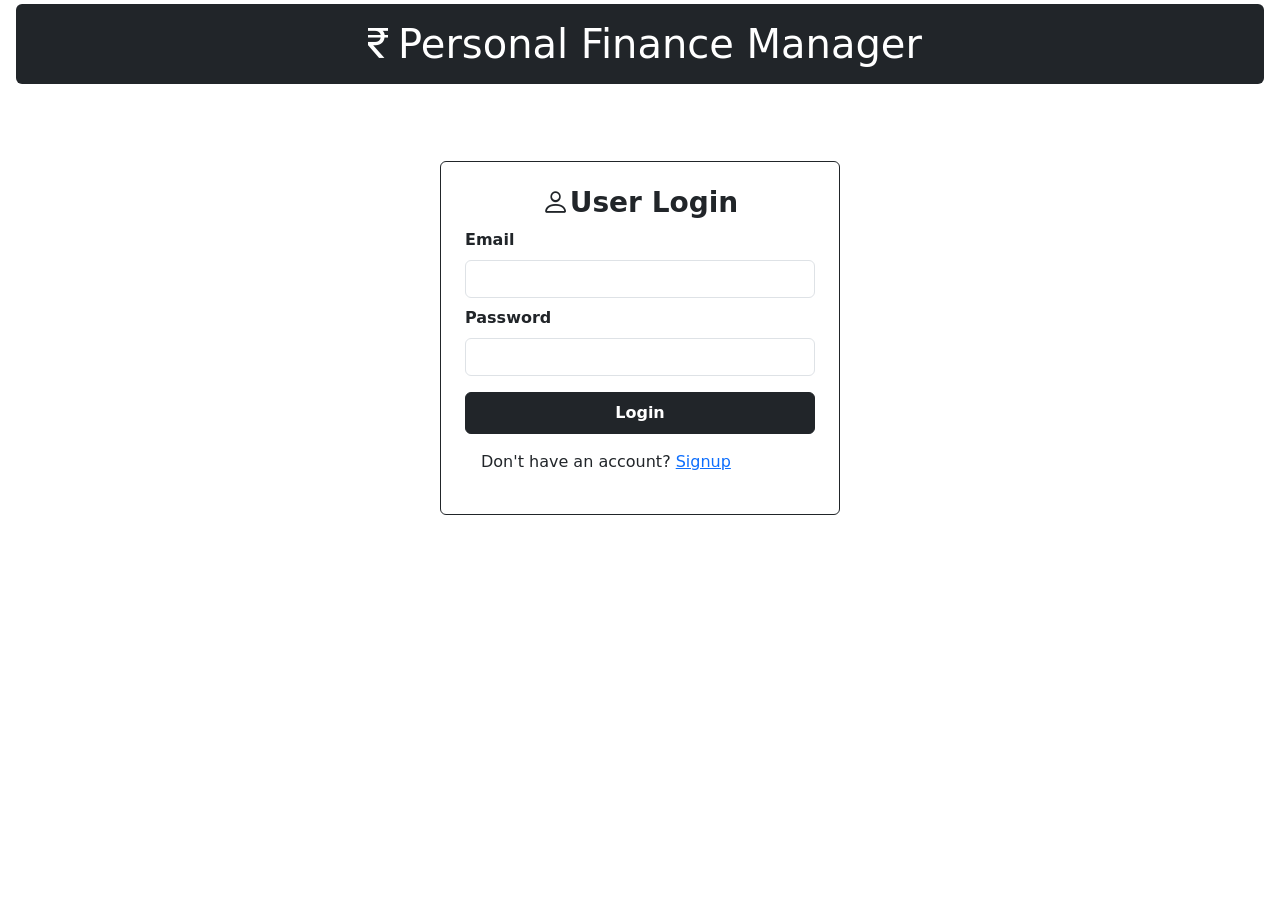
<file: public/index.html>
<!DOCTYPE html>
<html lang="en">
<head>
    <meta charset="UTF-8">
    <meta name="viewport" content="width=device-width, initial-scale=1.0">
    <title>Personal Finance Manager</title>
    <!-- Bootstrap Integration-->
    <link href="https://cdn.jsdelivr.net/npm/bootstrap@5.3.3/dist/css/bootstrap.min.css" rel="stylesheet" integrity="sha384-QWTKZyjpPEjISv5WaRU9OFeRpok6YctnYmDr5pNlyT2bRjXh0JMhjY6hW+ALEwIH" crossorigin="anonymous">
    <!-- Bootstrap Icons Integration -->
    <link rel="stylesheet" href="https://cdn.jsdelivr.net/npm/bootstrap-icons@1.11.3/font/bootstrap-icons.min.css">
    
    <link rel="stylesheet" href="../styles/styles.css">
    <script src="../src/auth.js"></script>
    <script src="../src/validations.js"></script>
</head>
<body class="container-fluid">
    <section class="head">
        <h1 class="bg bg-dark text-white rounded rounded-2 p-3 m-1 text-center"><span class="bi bi-currency-rupee"></span>Personal Finance Manager</h1>
    </section>
    <div class="d-flex justify-content-center align-items-center login-container " style="height: 500px;">
        <form class="border border-1 border-dark rounded rounded-2 p-4 w-100" class="login-form" style="max-width: 400px;">
            <h3 class="text-center fw-bold"><span class="bi bi-person"></span>User Login</h3>
            <dl>
                <dt class="form-label">Email</dt>
                <dd><input type="email" class="form-control" onblur="validateEmail()" id="email"></dd>
                <span id="emailmsg"></span>
                <dt class="form-label">Password</dt>
                <dd><input type="password" class="form-control" onblur="validatePassword()" id="password" minlength="8"></dd>
                <span id="pwdmsg"></span>
            </dl>
            <button class="login-btn btn btn-dark text-white w-100 fw-bold p-2" onclick="login(event)">Login</button>
            <p class="ms-3 mt-3">Don't have an account? <a href="../public/signup.html">Signup</a></p>
        </form>
    </div>

    <!-- Bootstrap Integration -->
    <script src="https://cdn.jsdelivr.net/npm/bootstrap@5.3.3/dist/js/bootstrap.bundle.min.js" integrity="sha384-YvpcrYf0tY3lHB60NNkmXc5s9fDVZLESaAA55NDzOxhy9GkcIdslK1eN7N6jIeHz" crossorigin="anonymous"></script>
</body>
</html>
</file>
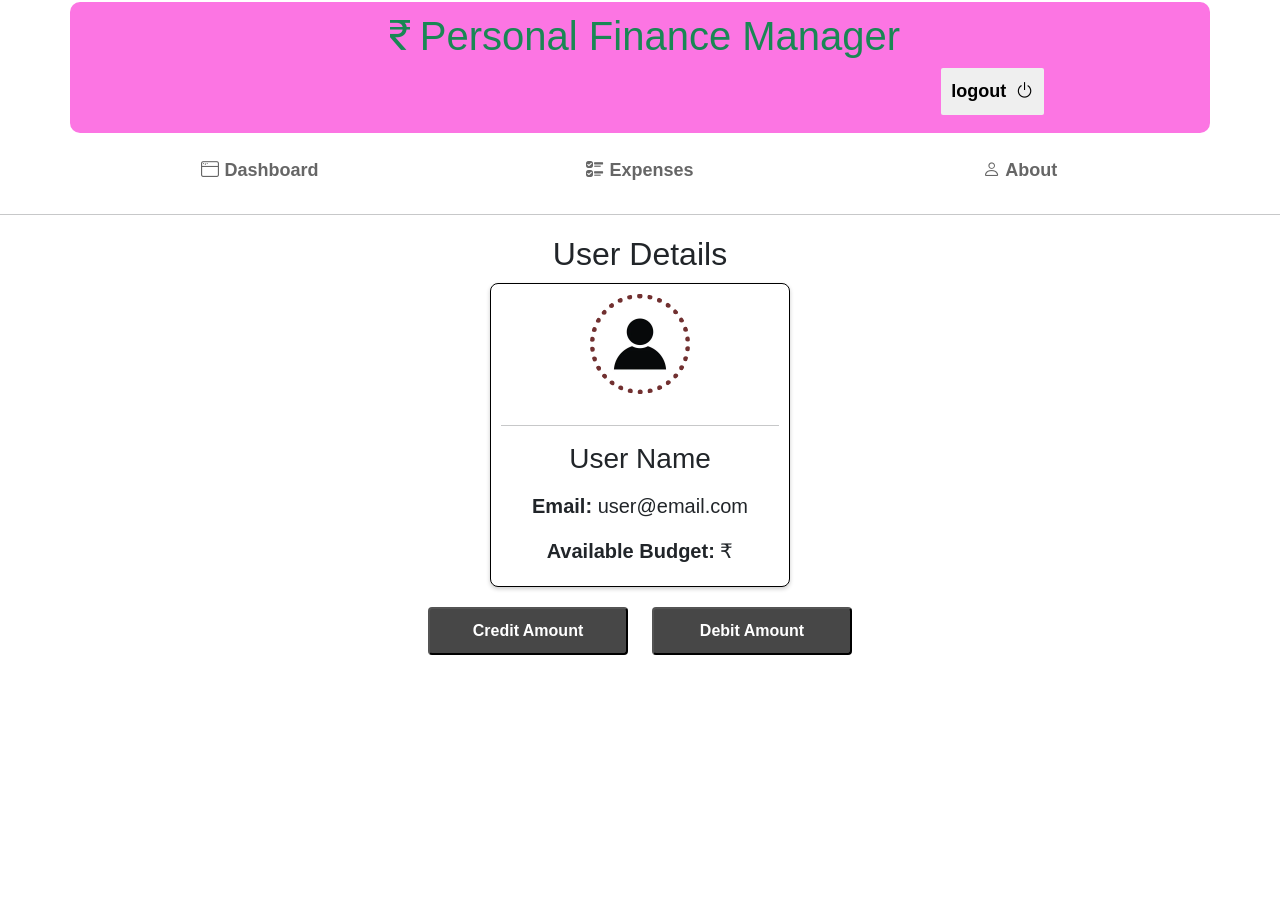
<file: public/about.html>
<!DOCTYPE html>
<html lang="en">
<head>
    <meta charset="UTF-8">
    <meta name="viewport" content="width=device-width, initial-scale=1.0">
    <title>About</title>
    <!-- Bootstrap Integration-->
    <link href="https://cdn.jsdelivr.net/npm/bootstrap@5.3.3/dist/css/bootstrap.min.css" rel="stylesheet" integrity="sha384-QWTKZyjpPEjISv5WaRU9OFeRpok6YctnYmDr5pNlyT2bRjXh0JMhjY6hW+ALEwIH" crossorigin="anonymous">
    <!-- Bootstrap Icons Integration -->
    <link rel="stylesheet" href="https://cdn.jsdelivr.net/npm/bootstrap-icons@1.11.3/font/bootstrap-icons.min.css">

    <link rel="stylesheet" href="../styles/dashboard.css">
    <link rel="stylesheet" href="../styles/homepage.css">
    <link rel="stylesheet" href="../styles/about.css">
    <script src="../src/auth.js"></script>
    <script src="../src/data-fetch.js"></script>
    <script src="../src/about.js"></script>
</head>
<body onload="bodyLoad()" class="">
    <div class="container">
        <div class="bg bg-pink text-success heading row">
            <div class="col-12">
                <h1><span class="bi bi-currency-rupee"></span>Personal Finance Manager</h1>
            </div>
            <div class="row d-flex align-items-center justify-content-between p-2">
                <div class="col-12 col-sm-6 col-md-4">
                    <div id="username"></div>
                </div>
                <div class="col-12 col-sm-6 col-md-4">
                    <div class="logout">
                        <button class="logout-btn" onclick="logout()">logout &nbsp;<span class="bi bi-power"></span></button>
                    </div>
                </div>
            </div>
        </div>
        
    </div>
    <div class="container">
        <div class="row">
            <div class="col-4">
                <li style="list-style: none;"><a href="dashboard.html"><span class="bi bi-window"> </span>Dashboard</a></li>
            </div>
            <div class="col-4">
                <li style="list-style: none;"><a href="homepage.html"><span class="bi bi-ui-checks"> </span>Expenses</a></li>
            </div>
            <div class="col-4">
                <li style="list-style: none;"><a href="about.html"><span class="bi bi-person"> </span>About</a></li>
            </div>
        </div>
    </div>
    <hr>
    <div class="top-section" style="display: none;">
        <div class="box">
            <h2>Budget</h2>
            <div id="budget">₹ 0.00</div>
        </div>
        <div class="box">
            <h2>Groceries</h2>
            <div id="groceries">₹ 0.00</div>
        </div>
        <div class="box">
            <h2>Entertainment</h2>
            <div id="entertainment">₹ 0.00</div>
        </div>
        <div class="box">
            <h2>Utilities</h2>
            <div id="utilities">₹ 0.00</div>
        </div>
        <div class="box">
            <h2>Others</h2>
            <div id="others">₹ 0.00</div>
        </div>
    </div>
    <!-- Common Section Ends here -->
    <div class="user-card container">
        <div class="row">
            <div class="col-12">
                <h2>User Details</h2>
            </div>
        </div>
        <div class="row">
            <div class="temp-card col-12 col-sm-6 col-md-4">
                <div class="card-body">
                    <img src="../src/z-user-logo.webp" alt="user_logo">
                    <hr>
                    <h3 id="user-username">User Name</h3>
                    <p><strong>Email:</strong> <span id="user-email">user@email.com</span></p>
                    <p><strong>Available Budget:</strong> ₹ <span id="user-budget"></span></p>
                </div>
            </div>
        </div>
        <div class="row">
            <div class="btns col-12 col-sm-6 col-md-4">
                <button class="credit-btn" onclick="creditAmount()">Credit Amount</button>        
            </div>
            <div class="btns col-12 col-sm-6 col-md-4">
                <button class="credit-btn" onclick="debitAmount()">Debit Amount</button>        
            </div>
        </div>
    </div>   

    <!-- Bootstrap Integration -->
    <script src="https://cdn.jsdelivr.net/npm/bootstrap@5.3.3/dist/js/bootstrap.bundle.min.js" integrity="sha384-YvpcrYf0tY3lHB60NNkmXc5s9fDVZLESaAA55NDzOxhy9GkcIdslK1eN7N6jIeHz" crossorigin="anonymous"></script>
</body>
</html>
</file>
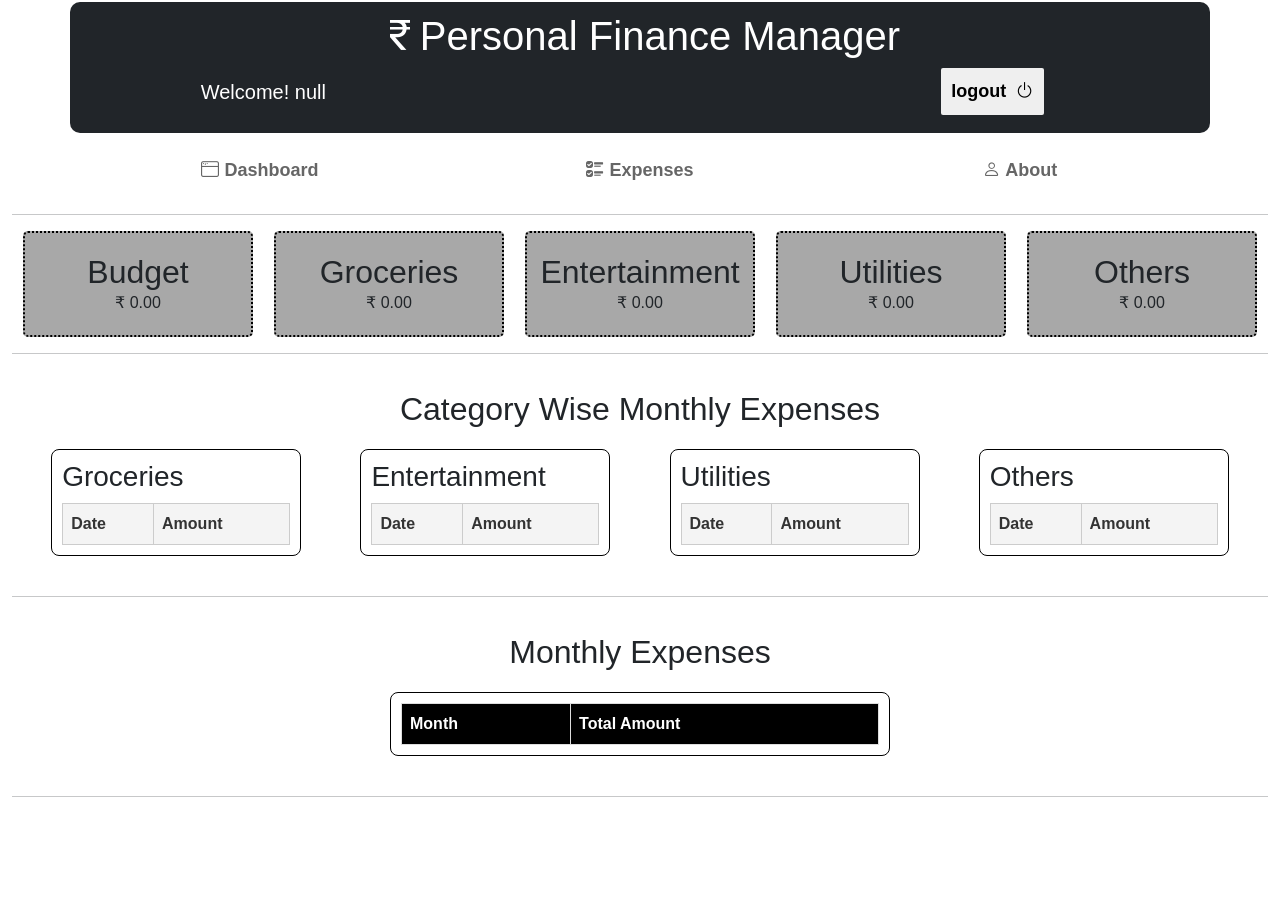
<file: public/dashboard.html>
<!DOCTYPE html>
<html lang="en">
<head>
    <meta charset="UTF-8">
    <meta name="viewport" content="width=device-width, initial-scale=1.0">
    <title>Dashboard</title>
    <!-- Bootstrap Integration-->
    <link href="https://cdn.jsdelivr.net/npm/bootstrap@5.3.3/dist/css/bootstrap.min.css" rel="stylesheet" integrity="sha384-QWTKZyjpPEjISv5WaRU9OFeRpok6YctnYmDr5pNlyT2bRjXh0JMhjY6hW+ALEwIH" crossorigin="anonymous">
    <!-- Bootstrap Icons Integration -->
    <link rel="stylesheet" href="https://cdn.jsdelivr.net/npm/bootstrap-icons@1.11.3/font/bootstrap-icons.min.css">

    <link rel="stylesheet" href="../styles/dashboard.css">
    <link rel="stylesheet" href="../styles/homepage.css">
    <script src="../src/auth.js"></script>
    <script src="../src/data-fetch.js"></script>
    <script src="../src/expense-tables.js"></script>
</head>
<body class="container-fluid">
    <div class="container">
        <div class="bg bg-dark text-white heading row">
            <div class="col-12">
                <h1><span class="bi bi-currency-rupee"></span>Personal Finance Manager</h1>
            </div>
            <div class="row d-flex align-items-center justify-content-between p-2">
                <div class="col-12 col-sm-6 col-md-4">
                    <div id="username"></div>
                </div>
                <div class="col-12 col-sm-6 col-md-4">
                    <div class="logout">
                        <button class="logout-btn" onclick="logout()">logout &nbsp;<span class="bi bi-power"></span></button>
                    </div>
                </div>
            </div>
        </div>
        
    </div>
    <div class="container">
        <div class="row">
            <div class="col-4">
                <li style="list-style: none;"><a href="dashboard.html"><span class="bi bi-window"> </span>Dashboard</a></li>
            </div>
            <div class="col-4">
                <li style="list-style: none;"><a href="homepage.html"><span class="bi bi-ui-checks"> </span>Expenses</a></li>
            </div>
            <div class="col-4">
                <li style="list-style: none;"><a href="about.html"><span class="bi bi-person"> </span>About</a></li>
            </div>
        </div>
    </div>
    <hr>
    
    <div class="top-section">
        <div class="box">
            <h2>Budget</h2>
            <div id="budget">₹ 0.00</div>
            <!-- <button class="credit-btn" onclick="creditAmount()">Credit Amount</button> -->
        </div>
        <div class="box">
            <h2>Groceries</h2>
            <div id="groceries">₹ 0.00</div>
        </div>
        <div class="box">
            <h2>Entertainment</h2>
            <div id="entertainment">₹ 0.00</div>
        </div>
        <div class="box">
            <h2>Utilities</h2>
            <div id="utilities">₹ 0.00</div>
        </div>
        <div class="box">
            <h2>Others</h2>
            <div id="others">₹ 0.00</div>
        </div>
    </div>
    <hr>
    <!-- Common Section Ends here -->
    
    <h2 class="body-h2">Category Wise Monthly Expenses</h2>
    <div class="category-tables">
        
        <div class="category-table">
            <h3>Groceries</h3>
            <table id="groceries-table">
                <thead>
                    <tr>
                        <th>Date</th>
                        <th>Amount</th>
                    </tr>
                </thead>
                <tbody>
                    <!-- Groceries data will be inserted here -->
                </tbody>
            </table>
        </div>

        <div class="category-table">
            <h3>Entertainment</h3>
            <table id="entertainment-table">
                <thead>
                    <tr>
                        <th>Date</th>
                        <th>Amount</th>
                    </tr>
                </thead>
                <tbody>
                    <!-- Entertainment data will be inserted here -->
                </tbody>
            </table>
        </div>

        <div class="category-table">
            <h3>Utilities</h3>
            <table id="utilities-table">
                <thead>
                    <tr>
                        <th>Date</th>
                        <th>Amount</th>
                    </tr>
                </thead>
                <tbody>
                    <!-- Utilities data will be inserted here -->
                </tbody>
            </table>
        </div>

        <div class="category-table">
            <h3>Others</h3>
            <table id="others-table">
                <thead>
                    <tr>
                        <th>Date</th>
                        <th>Amount</th>
                    </tr>
                </thead>
                <tbody>
                    <!-- Others data will be inserted here -->
                </tbody>
            </table>
        </div>
    </div>

    <br><hr>
    <h2 class="body-h2">Monthly Expenses</h2>
    <div class="monthly-table-container">
        <div class="monthly-table">
            <table id="monthly-expenses-table">
                <thead>
                    <tr>
                        <th>Month</th>
                        <th>Total Amount</th>
                    </tr>
                </thead>
                <tbody>
                    <!-- Monthly expenses data will be inserted here -->
                </tbody>
            </table>
        </div>
    </div>
    <br><hr>

    <!-- Bootstrap Integration -->
    <script src="https://cdn.jsdelivr.net/npm/bootstrap@5.3.3/dist/js/bootstrap.bundle.min.js" integrity="sha384-YvpcrYf0tY3lHB60NNkmXc5s9fDVZLESaAA55NDzOxhy9GkcIdslK1eN7N6jIeHz" crossorigin="anonymous"></script>
</body>
</html>
</file>
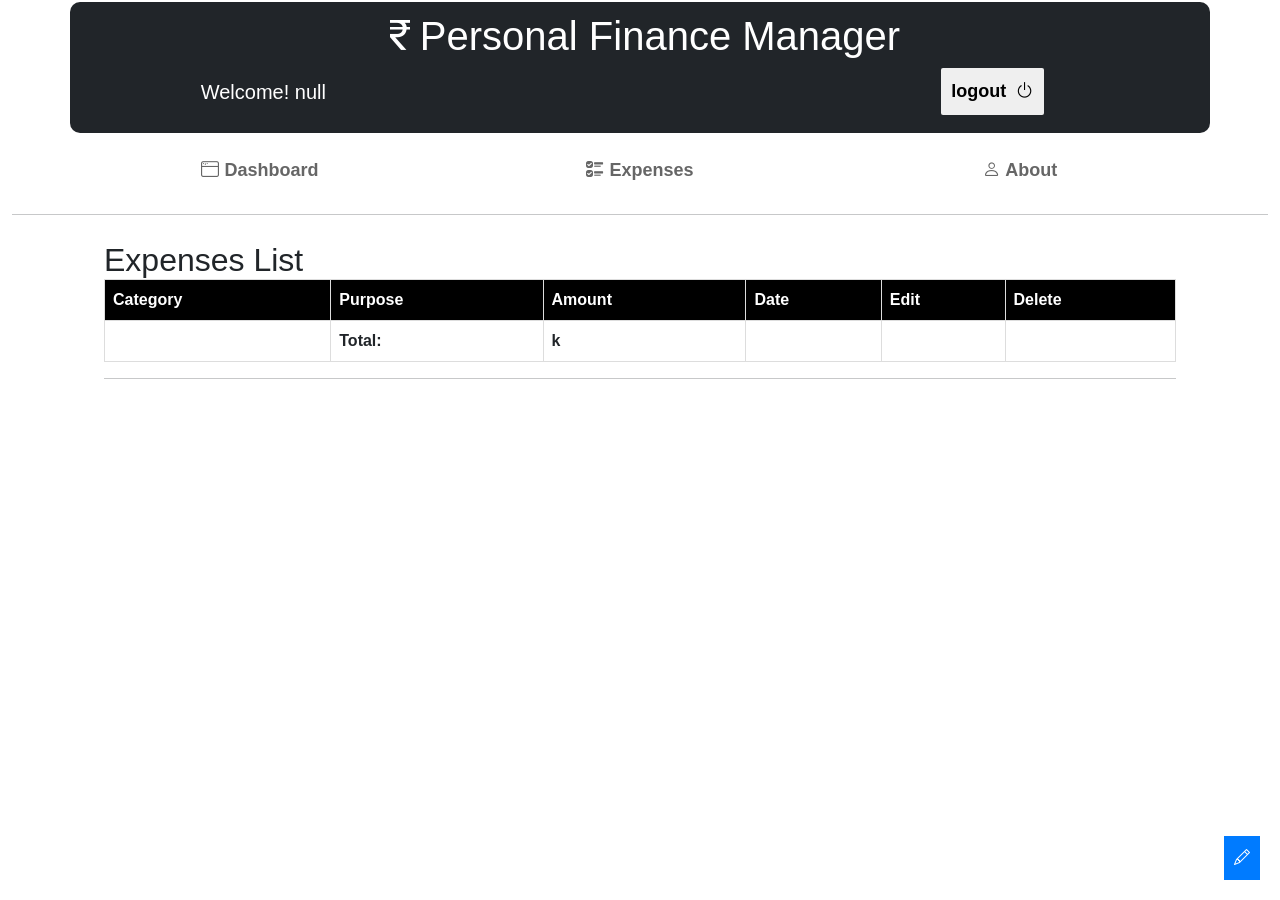
<file: public/homepage.html>
<!DOCTYPE html>
<html lang="en">
<head>
    <meta charset="UTF-8">
    <meta name="viewport" content="width=device-width, initial-scale=1.0">
    <title>Homepage</title>
    <!-- Bootstrap Integration-->
    <link href="https://cdn.jsdelivr.net/npm/bootstrap@5.3.3/dist/css/bootstrap.min.css" rel="stylesheet" integrity="sha384-QWTKZyjpPEjISv5WaRU9OFeRpok6YctnYmDr5pNlyT2bRjXh0JMhjY6hW+ALEwIH" crossorigin="anonymous">
    <!-- Bootstrap Icons Integration -->
    <link rel="stylesheet" href="https://cdn.jsdelivr.net/npm/bootstrap-icons@1.11.3/font/bootstrap-icons.min.css">

    <link rel="stylesheet" href="../styles/homepage.css">
    <script src="../src/data-fetch.js"></script>
    <script src="../src/auth.js"></script>
</head>
<body class="container-fluid">
    <div class="container">
        <div class="bg bg-dark text-white heading row">
            <div class="col-12">
                <h1><span class="bi bi-currency-rupee"></span>Personal Finance Manager</h1>
            </div>
            <div class="row d-flex align-items-center justify-content-between p-2">
                <div class="col-12 col-sm-6 col-md-4">
                    <div id="username"></div>
                </div>
                <div class="col-12 col-sm-6 col-md-4">
                    <div class="logout">
                        <button class="logout-btn" onclick="logout()">logout &nbsp;<span class="bi bi-power"></span></button>
                    </div>
                </div>
            </div>
        </div>
        
    </div>
    <div class="container">
        <div class="row">
            <div class="col-4">
                <li style="list-style: none;"><a href="dashboard.html"><span class="bi bi-window"> </span>Dashboard</a></li>
            </div>
            <div class="col-4">
                <li style="list-style: none;"><a href="homepage.html"><span class="bi bi-ui-checks"> </span>Expenses</a></li>
            </div>
            <div class="col-4">
                <li style="list-style: none;"><a href="about.html"><span class="bi bi-person"> </span>About</a></li>
            </div>
        </div>
    </div>
    <hr>
    <div class="top-section" style="display: none;">
        <div class="box">
            <h2>Budget</h2>
            <div id="budget">₹ 0.00</div>
            <!-- <button class="credit-btn" onclick="creditAmount()">Credit Amount</button> -->
        </div>
        <div class="box">
            <h2>Groceries</h2>
            <div id="groceries">₹ 0.00</div>
        </div>
        <div class="box">
            <h2>Entertainment</h2>
            <div id="entertainment">₹ 0.00</div>
        </div>
        <div class="box">
            <h2>Utilities</h2>
            <div id="utilities">₹ 0.00</div>
        </div>
        <div class="box">
            <h2>Others</h2>
            <div id="others">₹ 0.00</div>
        </div>
    </div>

    <!-- Common Section Ends here-->

    <div class="container">
        <div class="row">
            <div class="col">
                <div class="body-section">
                    <div class="expenses-list container-fluid">
                        <h2>Expenses List</h2>
                        <table class="container-fluid">
                            <thead>
                                <tr>
                                    <th>Category</th>
                                    <th>Purpose</th>
                                    <th>Amount</th>
                                    <th>Date</th>
                                    <th>Edit</th>
                                    <th>Delete</th>
                                </tr>            
                            </thead>
                            <tbody id="expense-table-body">
                
                            </tbody>
                            <tfoot>
                                <td></td>
                                <td>Total:</td>
                                <td id="total-amount">k</td>
                                <td></td>
                                <td></td>
                                <td></td>
                            </tfoot>
                        </table>
                        <hr>
                    </div>
                    <div class="card" id="expense-card" style="display: none;"> 
                        <h3 id="expense-card-title">Add expense</h3>
                        <dl>
                            <dt>Amount spent</dt>
                            <dd><input type="text" id="expense-amount"></dd>
                            <dt>Purpose</dt>
                            <dd><input type="text" id="expense-purpose"></dd>
                            <dt>Date</dt>
                            <dd><input type="date" id="expense-date"></dd>
                            <dt>Category</dt>
                            <dd>
                                <select id="expense-category">
                                    <option value="" selected disabled>Select a category</option>
                                    <option value="Groceries">Groceries</option>
                                    <option value="Entertainment">Entertainment</option>
                                    <option value="Utilities">Utilities</option>
                                    <option value="Others">Others</option>
                                </select>
                            </dd>
                        </dl>
                        <button id="add-expense-button">Add</button>
                    </div>
                    <button id="show-expense-card-button" onclick="toggleCard()">
                        <span id="arrow" class="bi bi-pencil"></span>
                    </button>
            
                </div>
            </div>
        </div>
    </div>

    <!-- Bootstrap Integration -->
    <script src="https://cdn.jsdelivr.net/npm/bootstrap@5.3.3/dist/js/bootstrap.bundle.min.js" integrity="sha384-YvpcrYf0tY3lHB60NNkmXc5s9fDVZLESaAA55NDzOxhy9GkcIdslK1eN7N6jIeHz" crossorigin="anonymous"></script>
</body>
</html>
</file>
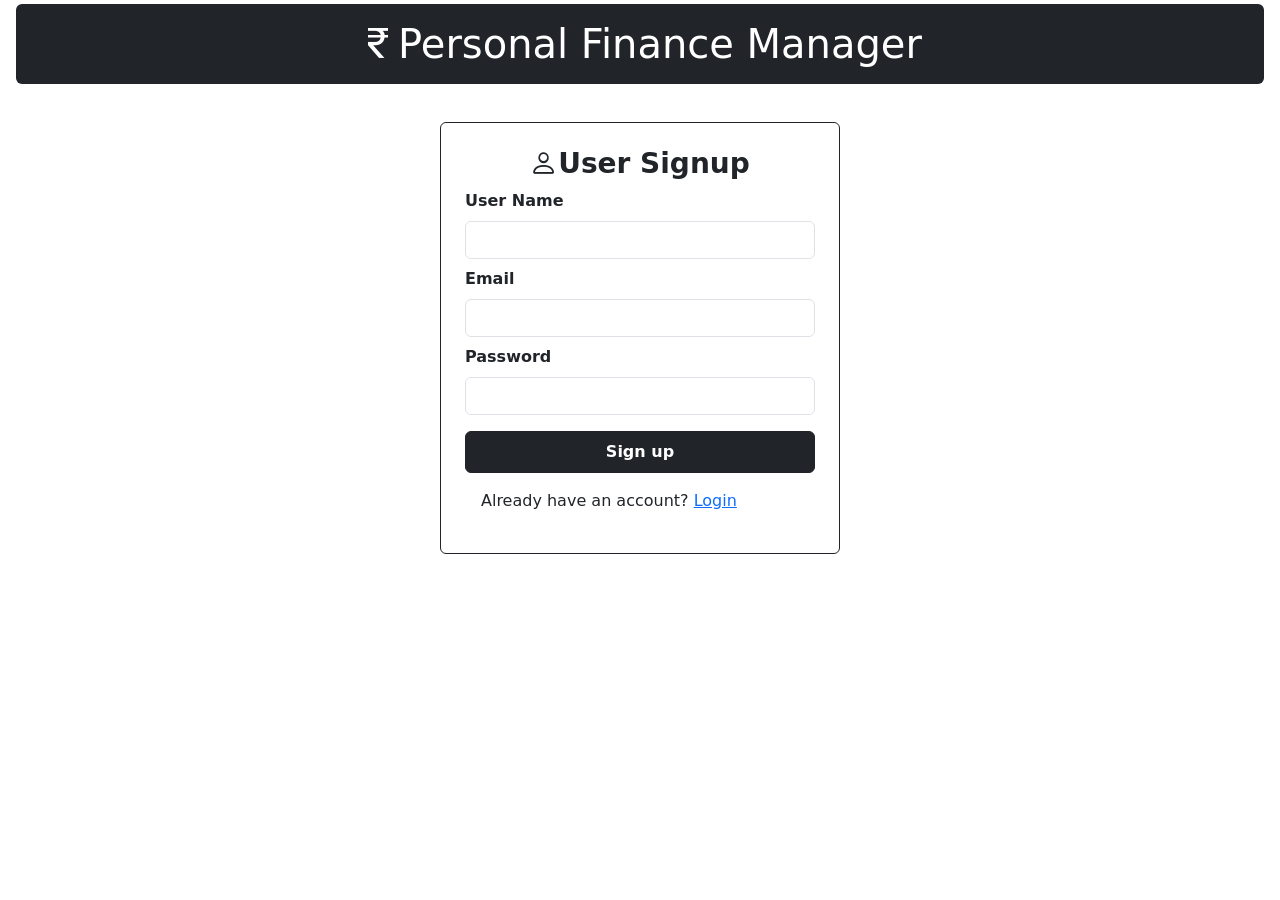
<file: public/signup.html>
<!DOCTYPE html>
<html lang="en">
<head>
    <meta charset="UTF-8">
    <meta name="viewport" content="width=device-width, initial-scale=1.0">
    <link rel="stylesheet" href="../styles/styles.css">
    <!-- Bootstrap Integration-->
    <link href="https://cdn.jsdelivr.net/npm/bootstrap@5.3.3/dist/css/bootstrap.min.css" rel="stylesheet" integrity="sha384-QWTKZyjpPEjISv5WaRU9OFeRpok6YctnYmDr5pNlyT2bRjXh0JMhjY6hW+ALEwIH" crossorigin="anonymous">
    <!-- Bootstrap Icons Integration -->
    <link rel="stylesheet" href="https://cdn.jsdelivr.net/npm/bootstrap-icons@1.11.3/font/bootstrap-icons.min.css">

    <script src="../src/signup.js"></script>
    <script src="../src/validations.js"></script>
    <title>Sign Up Page</title>
</head>
<body class="container-fluid">
    <section class="head">
        <h1 class="bg-dark text-white rounded rounded-2 p-3 m-1 text-center"><span class="bi bi-currency-rupee"></span>Personal Finance Manager</h1>
    </section>
    <h4 class="text-danger text-center mt-3 mb-0 fw-bold userexists" id="existsmessage" style="display: none">User Already Exists</h4>
    <div class="d-flex justify-content-center align-items-center" class="login-form" style="height: 500px;">
        <form class="border border-1 border-dark rounded rounded-2 p-4 m-1 w-100" class="signup-form" style="max-width: 400px;">
            <h3 class="text-center fw-bold"><span class="bi bi-person"></span>User Signup</h3>
            <dl>
                <dt class="form-label">User Name</dt>
                <dd><input type="text" class="form-control" onblur="validateUsername()" id="username"></dd>
                <span id="usernamemsg"></span>
                <dt class="form-label">Email</dt>
                <dd><input type="email" class="form-control" onblur="validateEmail()" id="email"></dd>
                <span id="emailmsg"></span>
                <dt class="form-label">Password</dt>
                <dd><input type="password" class="form-control" onblur="validatePassword()" id="password"></dd>
                <span id="pwdmsg"></span>
            </dl>
            <button class="btn btn-dark text-white w-100 fw-bold p-2" onclick="signup(event)">Sign up</button>
            <p class="ms-3 mt-3">Already have an account? <a href="index.html">Login</a></p>
        </form>
    </div>

    <!-- Bootstrap Integration -->
    <script src="https://cdn.jsdelivr.net/npm/bootstrap@5.3.3/dist/js/bootstrap.bundle.min.js" integrity="sha384-YvpcrYf0tY3lHB60NNkmXc5s9fDVZLESaAA55NDzOxhy9GkcIdslK1eN7N6jIeHz" crossorigin="anonymous"></script>
</body>
</html>
</file>
<file: styles/styles.css>
/* *{
    font-family: Arial, Helvetica, sans-serif;
}

.heading{
    font-size: 30px;
    font-weight: 600;
    margin-bottom: 20px;
    margin-top: 2px;
    margin-left: 10px;
    margin-right: 10px;
    color: white;
    text-align: center;
    background-color: #000000;
    padding: 10px 10px;
    border-radius: 10px;
}

.login-container, .signup-container{
    border: 2px solid #000000;
    padding: 13px 13px;
    margin-top: 10px;
    width: 400px;
    border-radius: 2%;
    margin-left: 35%;
}
button :disabled{
    background-color: grey;
    color: black;
    cursor: not-allowed;
}
.login-btn{
    border: none;
    background-color: black;
    color: white;
    padding: 10px 20px;
    text-align: center;
    font-weight: bold;
    border-radius: 5px;
    width: 50%;
    margin-left: 30%;
}
.login-btn:hover{
    background-color: rgb(80, 80, 80);
    color: white;
}

.inputfield{
    margin-left: -15px;
    width: 100%;
    margin-top: 10px;
    margin-bottom: 15px;
    height: 30px;
}
.dt{
    font-weight: bolder;
    align-items: center;
}
dd{
    margin-top: 10px;
} */
.userexists{
    color: red;
    font-weight: bolder;
    font-size: 20px;
    margin-top: 10px;
    margin-bottom: 10px;
    display: flex;
    justify-content: center;
}
</file>
<file: styles/dashboard.css>
.category-tables {
    display: flex;
    flex-wrap: wrap;
    justify-content: space-evenly;
    gap: 20px;
}
.body-h2{
    text-align: center;
    padding: 20px 20px;
}
.category-table {
    flex: 1 1 200px;
    max-width: 250px;
    /* width: 100%; */
    border: 1px solid #000000;
    border-radius: 8px;
    padding: 10px;
}

.category-table h3 {
    margin-bottom: 10px;
}

.category-table table, 
.monthly-table table 
{
    width: 100%;
    border-collapse: collapse;
}

.category-table th, .category-table td {
    border: 1px solid #ccc;
    padding: 8px;
    text-align: left;
}

.category-table th {
    background-color: #f4f4f4;
    color: #333;
}

.monthly-table {
    max-width: 500px;
    width: 100%;
    /* margin-left: 28%; */
    border: 1px solid #000000;
    border-radius: 8px;
    padding: 10px;
}
.monthly-table-container {
    display: flex;
    flex-wrap: wrap;
    justify-content: center ;
    /* gap: 20px; */
}
</file>
<file: styles/homepage.css>
body{
    font-family: Arial, Helvetica, sans-serif;
    margin:0;
}

h1,h2,p{
    margin: 0;
}

ul {
  display: flex;
  justify-content: space-evenly;

  list-style-type: none;
  margin: 0;
  padding: 0;
  overflow: hidden;
  border: 1px solid #e7e7e7;
  background-color: #f3f3f3;
}

li a {
  display: block;
  color: #666;
  font-size: large;
  font-weight: bold;
  text-align: center;
  padding: 14px 16px;
  text-decoration: none;
}
.bg-pink{
    background-color: rgb(252, 117, 227);
}
.heading{
    font-size: 20px;
    margin-bottom: 10px;
    margin-top: 2px;
    /* color: white; */
    text-align: center;
    /* background-color: #000000; */
    padding: 10px 15px;
    border-radius: 10px;

    display: flex;
    flex-direction: row;
    align-items: center;
    justify-content: space-between;
    flex-wrap: wrap;
}

.logout{
    display: flex;
    flex-direction: row;
    align-items: center;
    justify-content: space-evenly;
}
.logout div{
    margin-right: 0;
}
.logout-btn{
    display: flex;
    flex-direction: row;
    align-items: center;
    justify-content: space-evenly;
    font-size: 18px;
    font-weight: bolder;
    border: none;
    border-radius: 2px;
    padding: 10px;
}
.logout-btn:hover{
    background-color: rgb(255, 79, 79);
    color: white;
}

.top-section{
    display: flex;
    align-items: row;
    flex-wrap: wrap;
    justify-content: space-evenly;
    gap: 10px;
}
.box{
    background-color: rgb(168, 168, 168);
    border: 2px dotted black;
    border-radius: 5px;
    width: 230px;
    /* height: 100px; */

    display: flex;
    flex-direction: column;
    align-items: center;
    justify-content: space-around;
    padding: 20px;
}
.credit-btn {
    display: inline-block;
    width: 200px;
    padding: 10px 15px;
    margin-top: 10px;
    background-color: rgb(71, 71, 71);
    color: white;
    /* border: none; */
    border-radius: 4px;
    cursor: pointer;
    font-size: 16px;
    font-weight: bold;
    transition: background-color 0.3s;
}
.credit-btn:hover{
    background-color: rgb(138, 166, 144);
}
.expenses-list{
    /* margin: 20px; */
    width: 100%;
}

table{
    /* width: 900px; */
    width: 100%;
    border-collapse: collapse;
}
th,td{
    border: 1px solid #ddd;
    padding: 8px;
    text-align: left;
    flex-wrap: wrap;
}
th{
    background-color: black;
    color: white;
}
tfoot td{
    font-weight: bold;
}

.body-section{
    display: flex;
    flex-direction: row;
    flex-wrap: wrap;
    align-items: top;
    justify-content: center;
    margin: 10px;
    /* max-width: 100vw; */
    overflow: scroll;
}
@media screen and (min-width: 500px) {
    .body-section{
        overflow: visible;
    }
}
.card{
    border: 1px solid grey;
    width: 300px;
    padding: 5px 5px;
    margin: 20px;

}
.card {
    border: 1px solid grey;
    width: 300px;
    padding: 20px;
    margin: 20px;
    border-radius: 10px;
}

.card h3 {
    margin-bottom: 15px;
    font-size: 18px;
    color: #333;
}

.card dl {
    margin: 0;
}

.card dt {
    font-weight: bold;
    margin-top: 10px;
}

.card dd {
    margin: 0;
    margin-bottom: 10px;
}

.card input[type="text"], .card input[type="date"], .card select {
    width: calc(100% - 10px);
    padding: 8px;
    margin-top: 5px;
    border: 1px solid #ccc;
    border-radius: 4px;
    box-sizing: border-box;
}

.card button {
    display: inline-block;
    width: 100%;
    padding: 10px 15px;
    margin-top: 10px;
    background-color: rgb(71, 71, 71);
    color: white;
    border: none;
    border-radius: 4px;
    cursor: pointer;
    font-size: 16px;
    font-weight: bold;
    transition: background-color 0.3s ease;
}

.card button:hover {
    background-color: rgb(138, 166, 144);
}
.card {
    display: none;
}

#show-expense-card-button {
    position: fixed;
    bottom: 20px;
    right: 20px;
    background-color: #007bff;
    color: white;
    border: none;
    padding: 10px;
    cursor: pointer;
}

#show-expense-card-button i {
    font-size: 24px;
}

/* @media screen and (max-width: 480px) {
    nav > ul > li > a {
        font-size: 12px;
    }
    .logout div{
        margin-right: 10px;
    }
    .logout {
        margin-left: 50%;
        font-size: 14px;
    }
    .logout-btn {
        font-size: 12px;
        padding: 4px;
    }
} */
</file>
<file: styles/about.css>
.user-card {
    display: flex;
    justify-content: center;
    align-items: center;
    flex-direction: column;
    margin-top: 20px;
}

.temp-card {
    width: 300px;
    padding: 10px;
    margin: 10px;
    border: 1px solid black;
    border-radius: 8px;
    box-shadow: 0 2px 4px rgba(0, 0, 0, 0.2);
    background-color: #fff;
}

.temp-card h3 {
    margin-bottom: 10px;
}

.temp-card p {
    margin: 5px 2px;
    padding: 5px 2px;
    font-size: 20px;
}

.card-body {
    text-align: center;
}

.card-body img {
    width: 100px;
    height: 100px;
    border-radius: 50%;
    margin-bottom: 15px;
    border: 5px dotted rgb(113, 48, 48);
}

.btns{
    display: flex;
    width: 50%;
    justify-content: space-evenly;
    margin-bottom: 50px;
}
</file>
